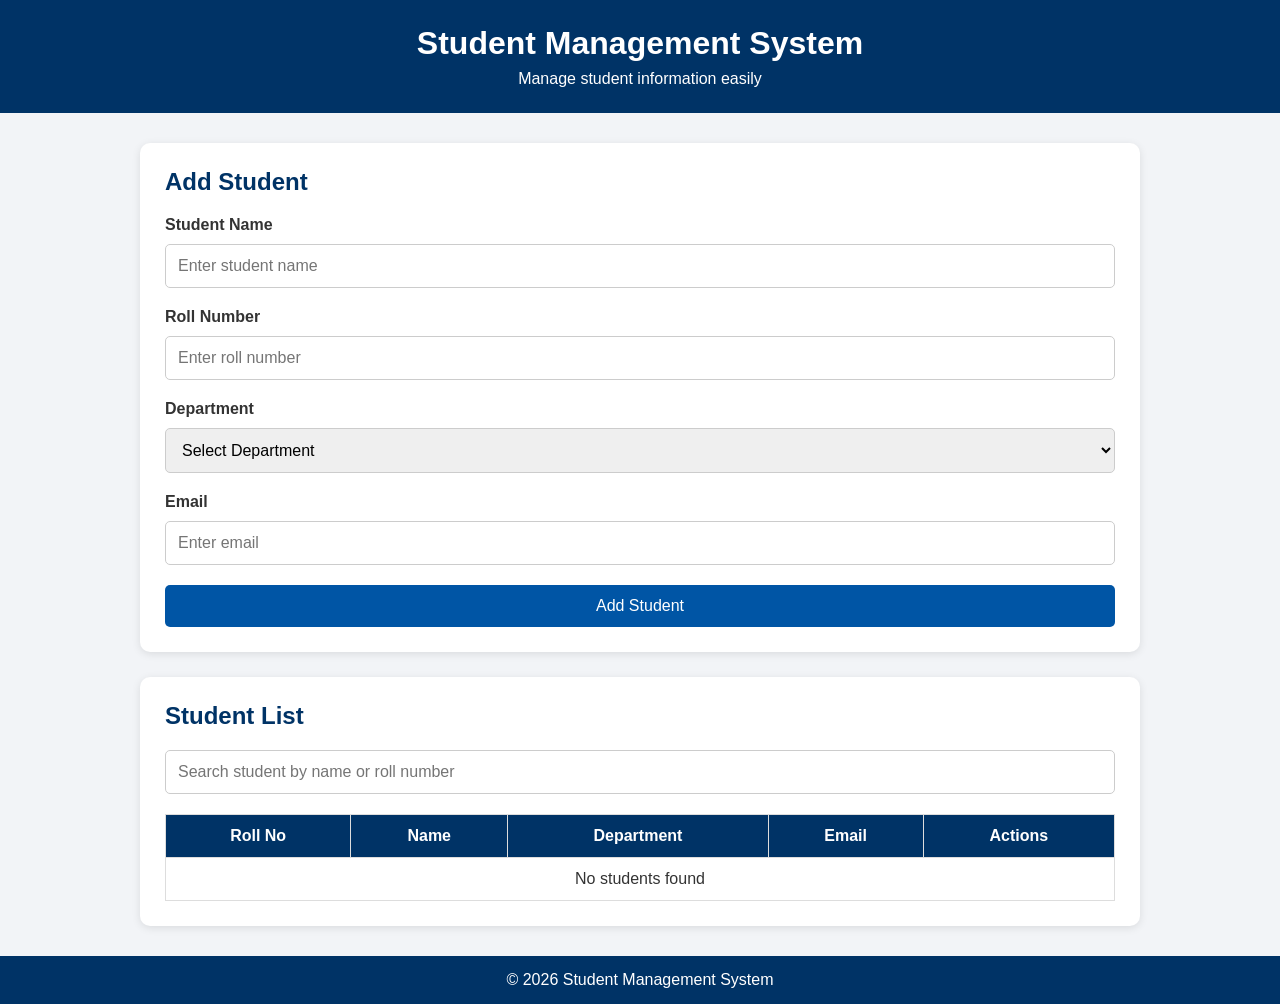
<file: index.html>
<!DOCTYPE html><html lang="en"><head>
    <meta charset="UTF-8">
    <meta name="viewport" content="width=device-width, initial-scale=1.0"><title>Student Management System</title>

<link rel="stylesheet" href="style.css">

</head><body><header>
    <h1>Student Management System</h1>
    <p>Manage student information easily</p>
</header>

<main>

    <!-- Student Form -->
    <section class="form-section">

        <h2>Add Student</h2>

        <form id="studentForm">

            <label for="name">Student Name</label>
            <input type="text" id="name" placeholder="Enter student name" required>

            <label for="roll">Roll Number</label>
            <input type="text" id="roll" placeholder="Enter roll number" required>

            <label for="department">Department</label>
            <select id="department" required>
                <option value="">Select Department</option>
                <option value="CSE">CSE</option>
                <option value="ECE">ECE</option>
                <option value="EEE">EEE</option>
                <option value="MECH">MECH</option>
                <option value="CIVIL">CIVIL</option>
            </select>

            <label for="email">Email</label>
            <input type="email" id="email" placeholder="Enter email" required>

            <button type="submit">Add Student</button>

        </form>

    </section>


    <!-- Student List -->
    <section class="student-section">

        <h2>Student List</h2>

        <input
            type="text"
            id="search"
            placeholder="Search student by name or roll number"
        >

        <div class="table-container">

            <table>

                <thead>
                    <tr>
                        <th>Roll No</th>
                        <th>Name</th>
                        <th>Department</th>
                        <th>Email</th>
                        <th>Actions</th>
                    </tr>
                </thead>

                <tbody id="studentTable">
                </tbody>

            </table>

        </div>

    </section>

</main>


<footer>
    <p>© 2026 Student Management System</p>
</footer>


<script src="script.js"></script>

</body></html>
</file>
<file: style.css>
* {
  box-sizing: border-box;
  margin: 0;
  padding: 0;
  }

body {
font-family: Arial, sans-serif;
background-color: #f2f4f7;
color: #333;
}

header {
background-color: #003366;
color: white;
text-align: center;
padding: 25px;
}

header h1 {
margin-bottom: 8px;
}

main {
width: 90%;
max-width: 1000px;
margin: 30px auto;
}

.form-section,
.student-section {
background-color: white;
padding: 25px;
margin-bottom: 25px;
border-radius: 10px;
box-shadow: 0 2px 8px rgba(0, 0, 0, 0.1);
}

h2 {
margin-bottom: 20px;
color: #003366;
}

form {
display: grid;
gap: 10px;
}

label {
font-weight: bold;
}

input,
select {
width: 100%;
padding: 12px;
border: 1px solid #ccc;
border-radius: 5px;
font-size: 16px;
margin-bottom: 10px;
}

button {
padding: 12px 18px;
border: none;
border-radius: 5px;
background-color: #0055a5;
color: white;
font-size: 16px;
cursor: pointer;
}

button:hover {
background-color: #003366;
}

#search {
margin-bottom: 20px;
}

.table-container {
overflow-x: auto;
}

table {
width: 100%;
border-collapse: collapse;
}

th,
td {
padding: 12px;
border: 1px solid #ddd;
text-align: center;
}

th {
background-color: #003366;
color: white;
}

.edit-btn {
background-color: #f0ad4e;
margin-right: 5px;
}

.delete-btn {
background-color: #d9534f;
}

.edit-btn:hover {
background-color: #ec971f;
}

.delete-btn:hover {
background-color: #c9302c;
}

footer {
text-align: center;
background-color: #003366;
color: white;
padding: 15px;
margin-top: 30px;
}

/* Mobile Design */

@media (max-width: 600px) {

main {
    width: 95%;
}

th,
td {
    font-size: 13px;
    padding: 8px;
}

header h1 {
    font-size: 24px;
}

}
</file>
